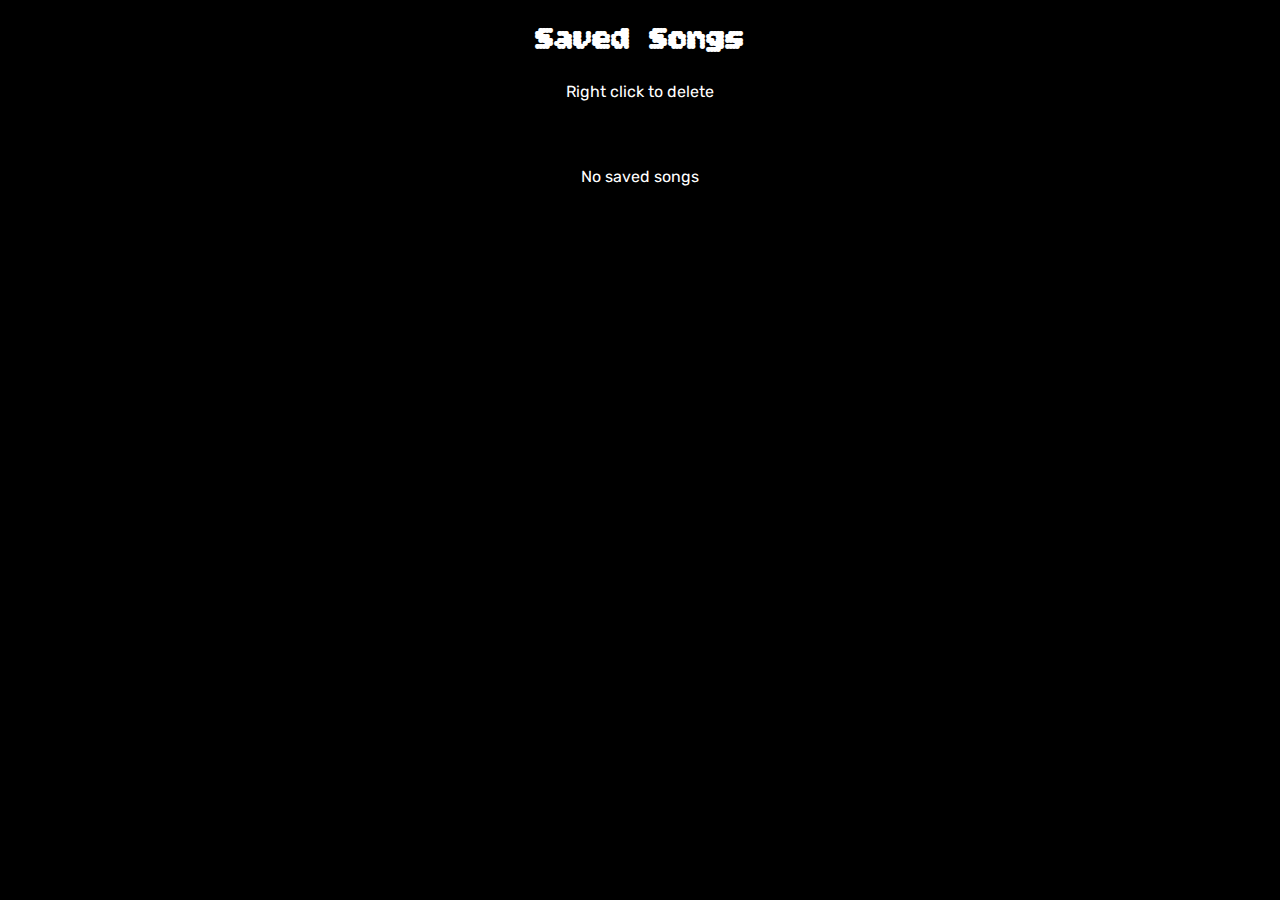
<file: saves.html>
<!DOCTYPE html>
<html>

<head>
    <script src="creator.js"></script>
    <title>Saves - KaraokeTube</title>
    <link rel="stylesheet" href="style.css" />
    <meta name="viewport" content="width=device-width, initial-scale=1">
</head>

<body style="text-align: center;">
    <h1>Saved Songs</h1>
    <p>Right click to delete</p>
    <div id="items" style="display: flex; justify-content: center; flex-wrap: wrap;"></div>
</body>
<script>
    if (localStorage.getItem("saves")) {
        JSON.parse(localStorage.getItem("saves")).forEach(function (e, i) {
            if (e) {
                var elem = document.createElement("a");
                elem.href = e.url;
                elem.classList = "savedSong"
                var img = document.createElement("img");
                img.src = e.icon;
                img.addEventListener("contextmenu", function (event) {
                    event.preventDefault();
                    var p = confirm("Are you sure you want to remove \"" + e.title + "\" from your saves?")
                    if (p) {
                        var tempSaves = JSON.parse(localStorage.getItem("saves"))
                        if (tempSaves.length > 1) {
                            console.log(i, tempSaves[i])
                            tempSaves.splice(i, 1);
                            console.log(tempSaves)
                            localStorage.setItem("saves", JSON.stringify(tempSaves));
                        } else {
                            localStorage.removeItem("saves")
                        }
                        location.reload();
                    }
                })
                var text = document.createElement("p");
                text.style = "font-size: 25px;"
                text.innerText = e.title;
                elem.appendChild(img);
                elem.appendChild(text);
                items.appendChild(elem);
            }
        });
    } else {
        items.innerHTML = "<p style='margin-top:50px'>No saved songs</p>"
    }
</script>
<script src="https://sync-js.pages.dev/import.js"></script>
<script>sjs.showDot()</script>

</html>
</file>
<file: style.css>
@import url('https://fonts.googleapis.com/css2?family=Bitcount:wght@100..900&family=Rubik:ital,wght@0,300..900;1,300..900&display=swap');
@import url('https://fonts.googleapis.com/css2?family=Material+Symbols+Outlined:opsz,wght,FILL,GRAD@20..48,100..700,0..1,-50..200');

* {
    font-family: "Rubik", system-ui;
    color: white;
}

.material-symbols-outlined {
    font-variation-settings:
        'FILL' 0,
        'wght' 400,
        'GRAD' 0,
        'opsz' 24
}

#songFormContainer {
    margin-bottom: 100px;
    display: flex;
    justify-content: center;
    gap: 5px;
    transition: ease 300ms;
    margin-top: 20%;
}

#songForm {
    display: flex;
    justify-content: center;
    gap: 5px;
}

body {
    background-color: black;
}

h1,
h2,
h3,
h4,
h5 {
    font-family: "Bitcount", system-ui;
}

form {
    text-align: center;
}

#progress {
    display: none;
}

.videoContainer {
    width: 48%;
    display: none;
    text-align: center;
}

form input,
form button,
#songFormContainer input,
#songFormContainer button {
    padding: 10px;
}

input,
button {
    border-radius: 8px;
    border: 1px solid white;
    color: black;
}

button,
input[type="submit"] {
    cursor: pointer;
}

form input[type="submit"],
#songFormContainer button {
    background: none;
    color: white;
    border-radius: 100%;
}

@keyframes fromright {
    0% {
        transform: translate(100%, 100%);
    }

    100% {
        transform: translate(0%, 0%);
    }
}

@keyframes fromleft {
    0% {
        transform: translate(-100%, 100%);
    }

    100% {
        transform: translate(0%, 0%);
    }
}

#vcLeft {
    animation: fromleft 500ms ease-out;
}

#vcRight {
    animation: fromright 500ms ease-out;
}

.savedSong {
    width: 200px;
    padding: 10px;
    text-align: center;
}

.savedSong img {
    aspect-ratio: 1 / 1;
    object-fit: cover;
    width: 100%;
    cursor: pointer;
}
</file>
